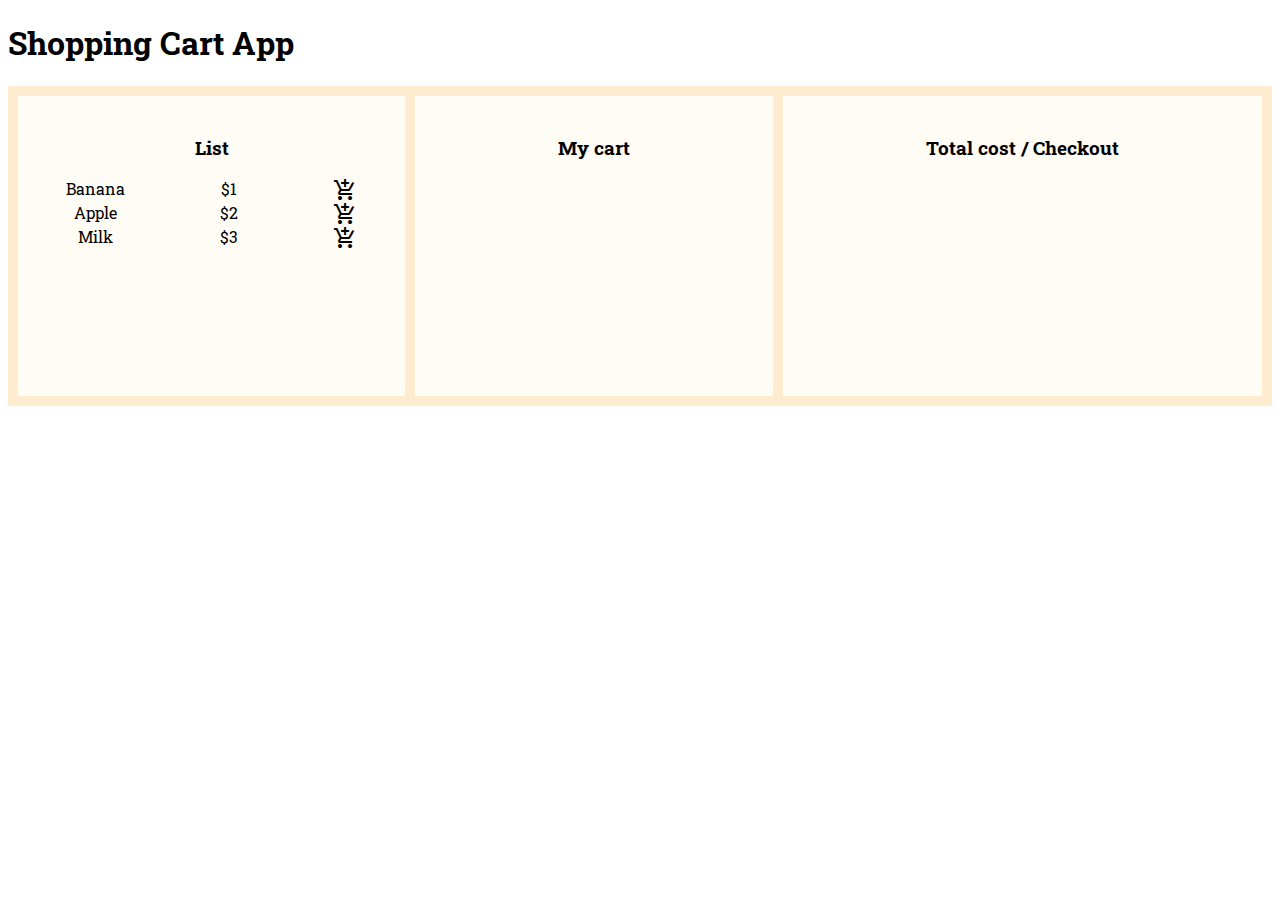
<file: index.html>
<!DOCTYPE html>
<html lang="en">

<head>
  <meta charset="UTF-8">
  <meta http-equiv="X-UA-Compatible" content="IE=edge">
  <meta name="viewport" content="width=device-width, initial-scale=1.0">
  <link rel="preconnect" href="https://fonts.googleapis.com">
  <link rel="preconnect" href="https://fonts.gstatic.com" crossorigin>
  <link href="https://fonts.googleapis.com/css2?family=Roboto+Slab:wght@100&display=swap" rel="stylesheet">
  <link href="https://fonts.googleapis.com/icon?family=Material+Icons" rel="stylesheet">
  <link rel="stylesheet" href="./style.css">
  <title>Shopping Cart</title>
</head>

<body>
  <h1>Shopping Cart App</h1>

  <div class="grid-container">
    <div class="grid-item">
      <h3>List</h3>
      <div id="list"></div>
    </div>
    <div class="grid-item">
      <h3>My cart</h3>
      <div id="cart"></div>
    </div>
    <div class="grid-item">
      <h3>Total cost / Checkout</h3>
      <div id="total"></div>
    </div>


  </div>

</body>
<script src="main.js"></script>
</html>
</file>
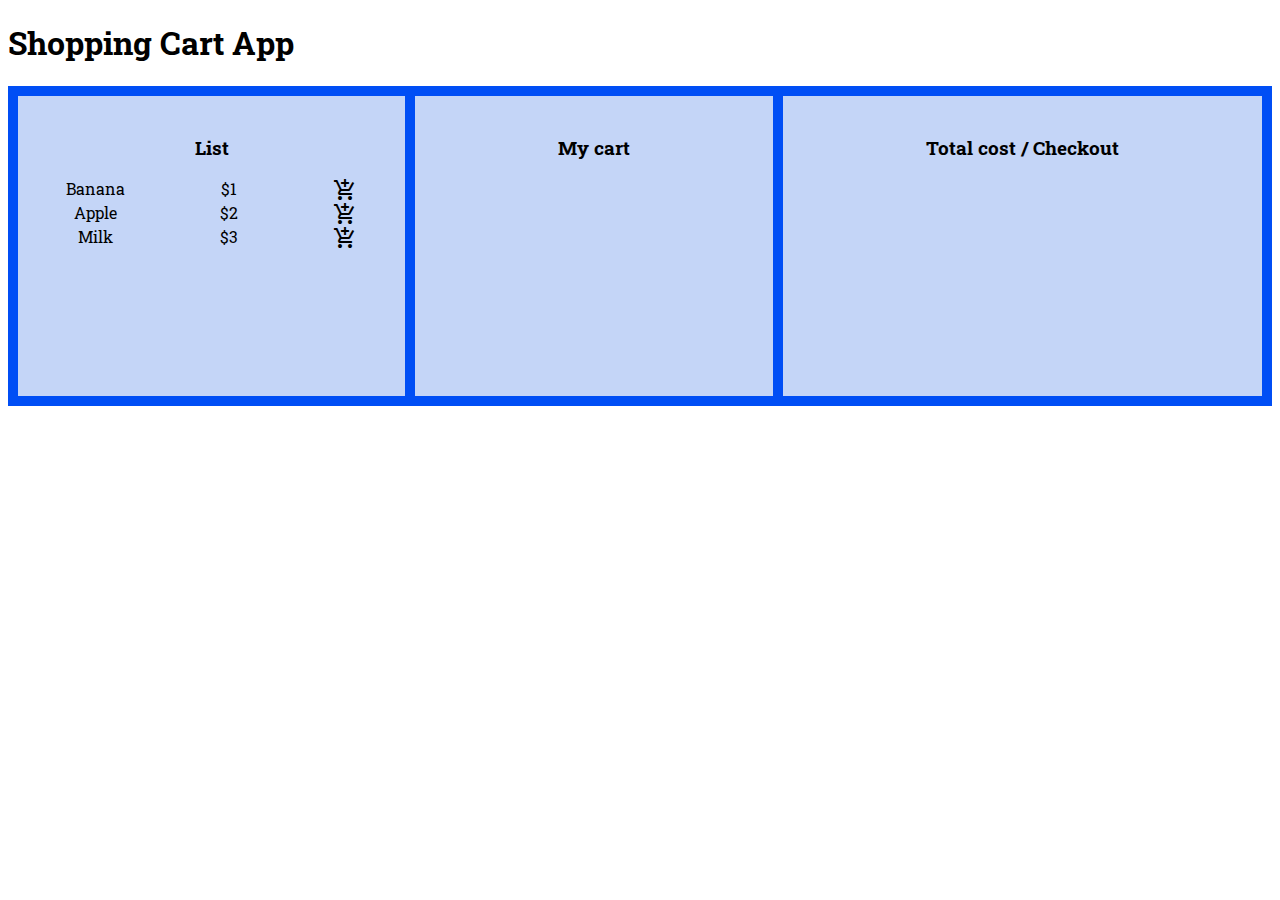
<file: practice/index1.html>
<!DOCTYPE html>
<html lang="en">

<head>
  <meta charset="UTF-8">
  <meta http-equiv="X-UA-Compatible" content="IE=edge">
  <meta name="viewport" content="width=device-width, initial-scale=1.0">
  <link href="https://fonts.googleapis.com/css2?family=Roboto+Slab:wght@100&display=swap" rel="stylesheet">
  <link href="https://fonts.googleapis.com/icon?family=Material+Icons" rel="stylesheet">
  <link rel="stylesheet" href="./style1.css">
  <title>Shopping Cart</title>
</head>

<body>
  <h1>Shopping Cart App</h1>

  <div class="grid-container">
    <div class="grid-item">
      <h3>List</h3>
      <div id="list"></div>
    </div>
    <div class="grid-item">
      <h3>My cart</h3>
      <div id="cart"></div>
    </div>
    <div class="grid-item">
      <h3>Total cost / Checkout</h3>
      <div id="total"></div>
    </div>


  </div>

</body>
<script src="main1.js"></script>

</html>
</file>
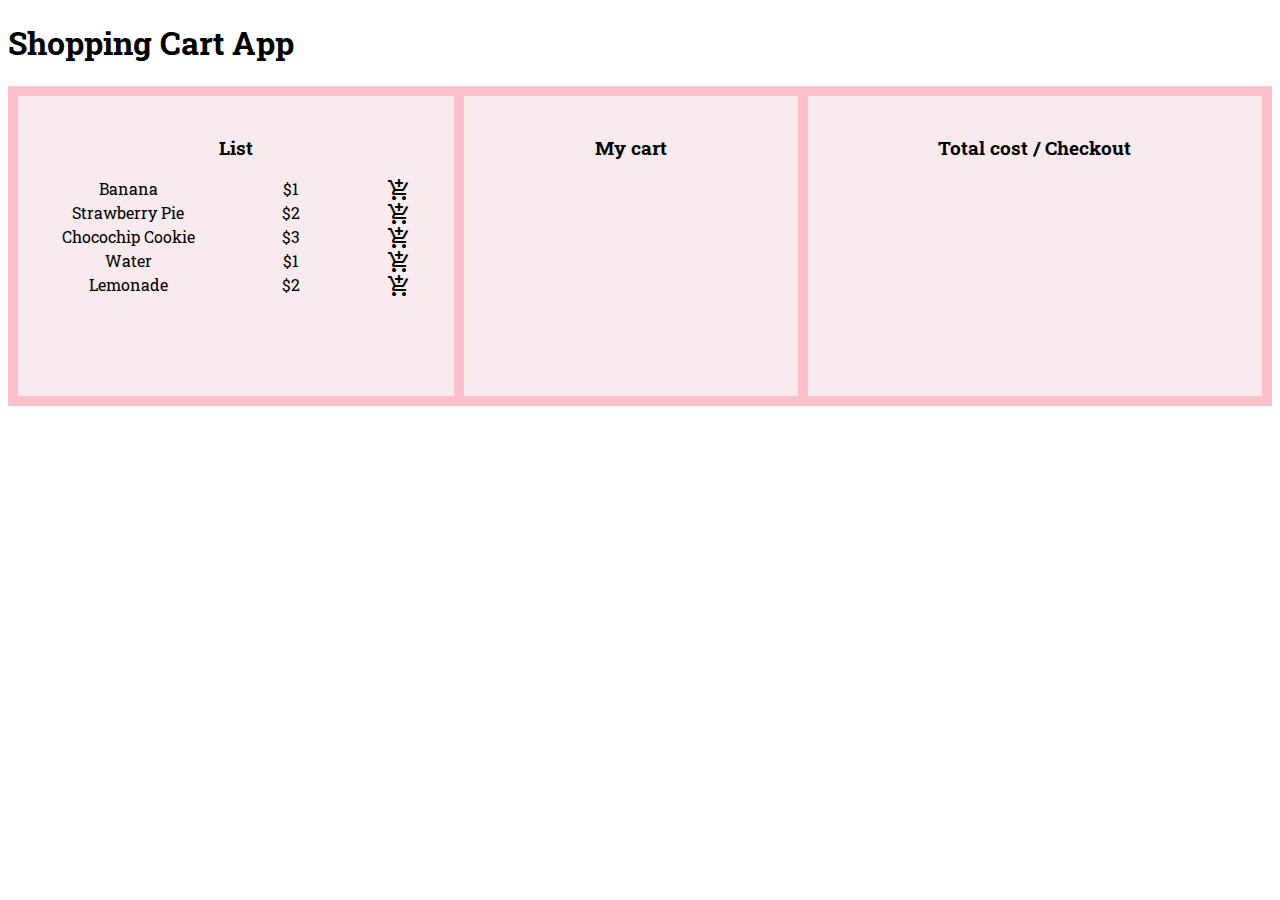
<file: practice/index2.html>
<!DOCTYPE html>
<html lang="en">

<head>
  <meta charset="UTF-8">
  <meta http-equiv="X-UA-Compatible" content="IE=edge">
  <meta name="viewport" content="width=device-width, initial-scale=1.0">
  <link rel="preconnect" href="https://fonts.googleapis.com">
  <link rel="preconnect" href="https://fonts.gstatic.com" crossorigin>
  <link href="https://fonts.googleapis.com/css2?family=Roboto+Slab:wght@100&display=swap" rel="stylesheet">
  <link href="https://fonts.googleapis.com/icon?family=Material+Icons" rel="stylesheet">
  <link rel="stylesheet" href="./style2.css">
  <title>Shopping Cart</title>
</head>

<body>
  <h1>Shopping Cart App</h1>

  <div class="grid-container">
    <div class="grid-item">
      <h3>List</h3>
      <div id="list"></div>
    </div>
    <div class="grid-item">
      <h3>My cart</h3>
      <div id="cart"></div>
    </div>
    <div class="grid-item">
      <h3>Total cost / Checkout</h3>
      <div id="total"></div>
    </div>


  </div>

</body>
<script src="main2.js"></script>
</html>
</file>
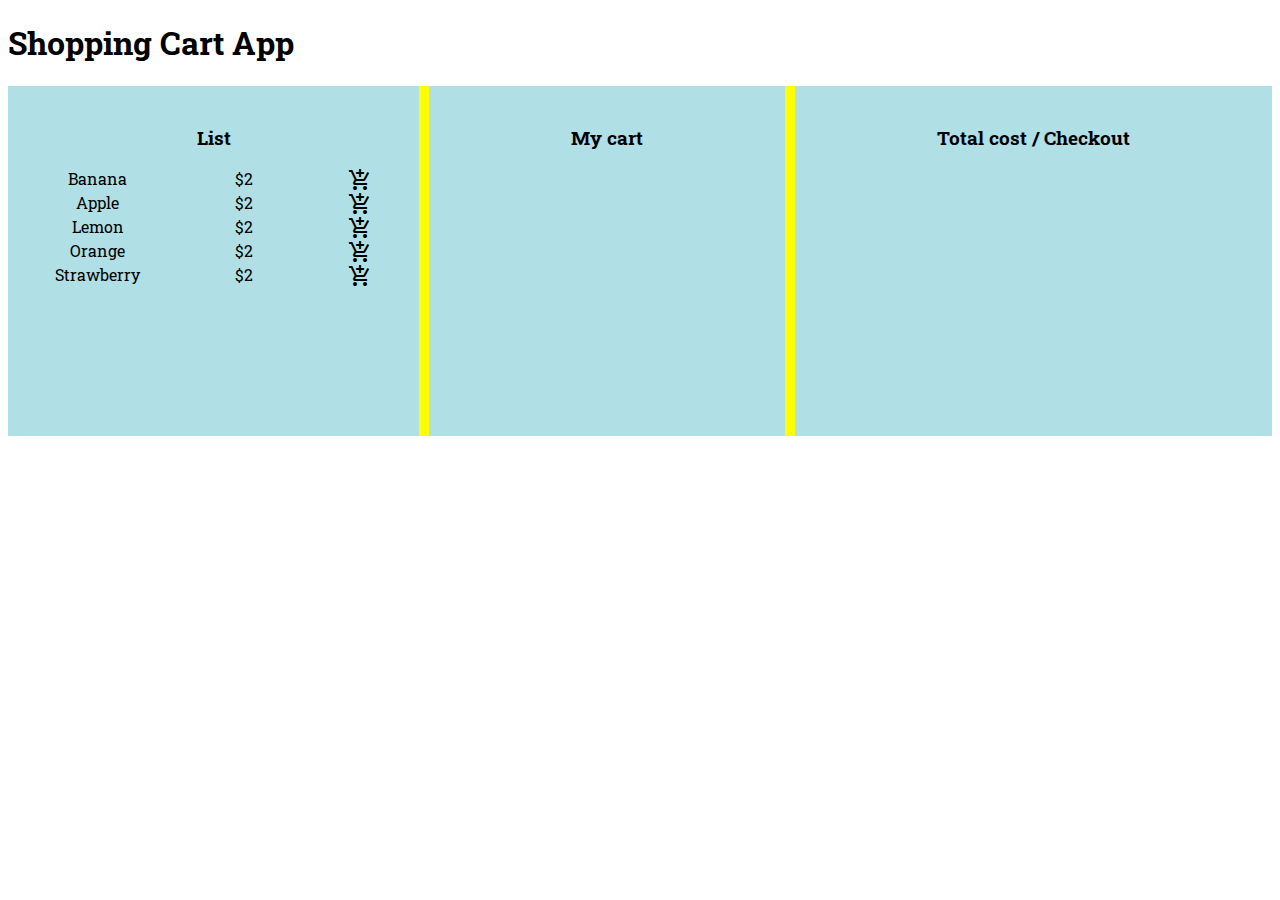
<file: practice/index3.html>
<!DOCTYPE html>
<html lang="en">

<head>
  <meta charset="UTF-8">
  <meta http-equiv="X-UA-Compatible" content="IE=edge">
  <meta name="viewport" content="width=device-width, initial-scale=1.0">
  <link rel="preconnect" href="https://fonts.googleapis.com">
  <link rel="preconnect" href="https://fonts.gstatic.com" crossorigin>
  <link href="https://fonts.googleapis.com/css2?family=Roboto+Slab:wght@100&display=swap" rel="stylesheet">
  <link href="https://fonts.googleapis.com/icon?family=Material+Icons" rel="stylesheet">
  <link rel="stylesheet" href="./style3.css">
  <title>ShoppingCart3</title>
</head>

<body>
  <h1>Shopping Cart App</h1>
  
  <div class="grid-container">
    <div class="grid-item">
      <h3>List</h3>
      <div id="list"></div>
    </div>
    <div class="grid-item">
      <h3>My cart</h3>
      <div id="cart"></div>
    </div>
    <div class="grid-item">
      <h3>Total cost / Checkout</h3>
      <div id="total"></div>
    </div>


  </div>
</body>
<script src="main3.js"></script>
</html>
</file>
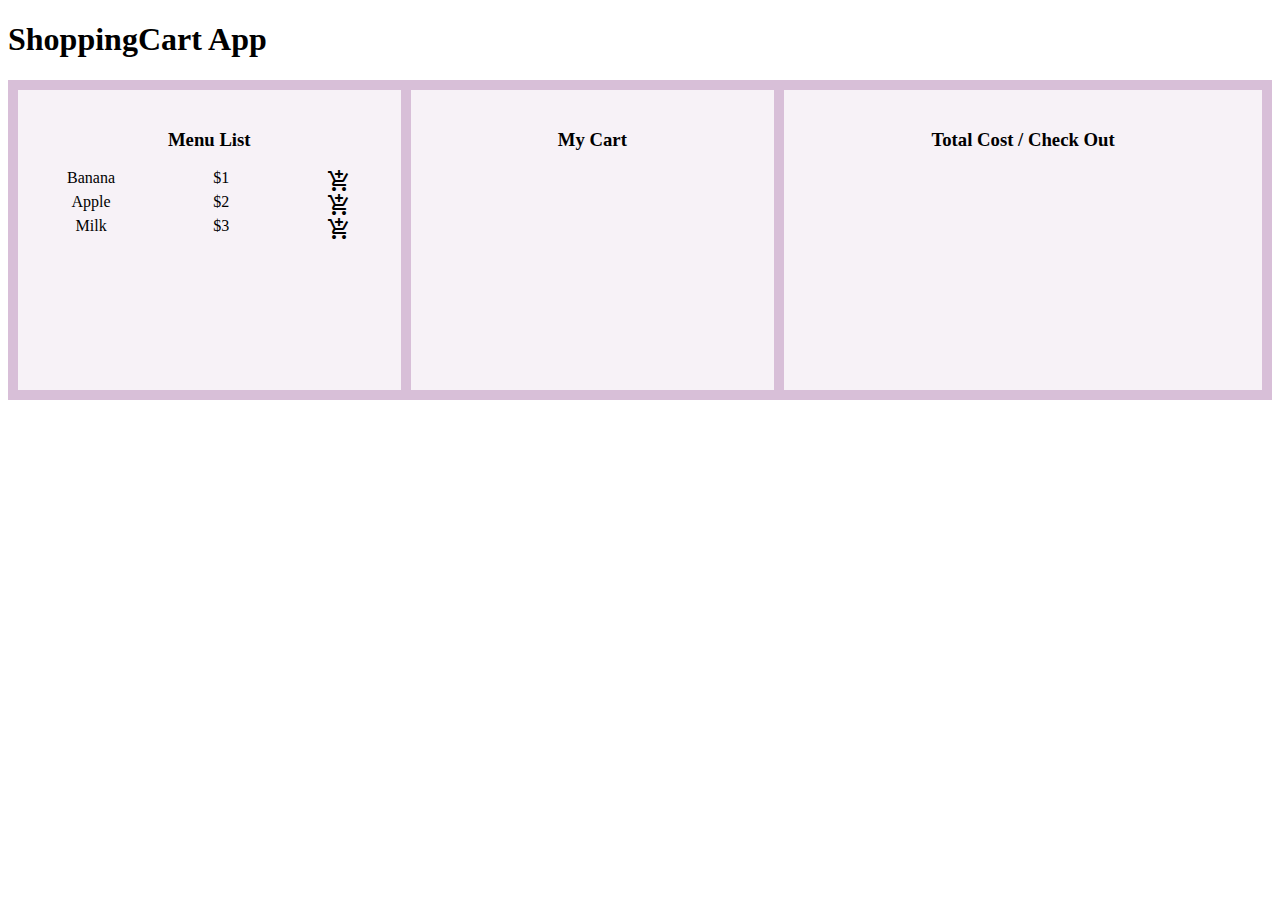
<file: practice/index4.html>
<!DOCTYPE html>
<html lang="en">
<head>
  <meta charset="UTF-8">
  <meta http-equiv="X-UA-Compatible" content="IE=edge">
  <meta name="viewport" content="width=device-width, initial-scale=1.0">
  <link rel="preconnect" href="https://fonts.googleapis.com">
  <link rel="preconnect" href="https://fonts.gstatic.com" crossorigin>
  <link href="https://fonts.googleapis.com/css2?family=Roboto+Slab:wght@100&display=swap" rel="stylesheet">
  <link href="https://fonts.googleapis.com/icon?family=Material+Icons" rel="stylesheet">
  <link rel="stylesheet" href="./style4.css">

  <title>ShoppinCart App</title>
</head>
<body>
  <h1>ShoppingCart App</h1>

<div class="grid-container">
  <div class="grid-item">
    <h3>Menu List</h3>
    <div id="list"></div>
  </div>
  <div class="grid-item">
    <h3>My Cart</h3>
    <div id="cart"></div>
  </div>
  <div class="grid-item">
    <h3>Total Cost / Check Out</h3>
    <div id="total"></div>
  </div>
</div>
  
</body>
<script src="main4.js"></script>
</html>
</file>
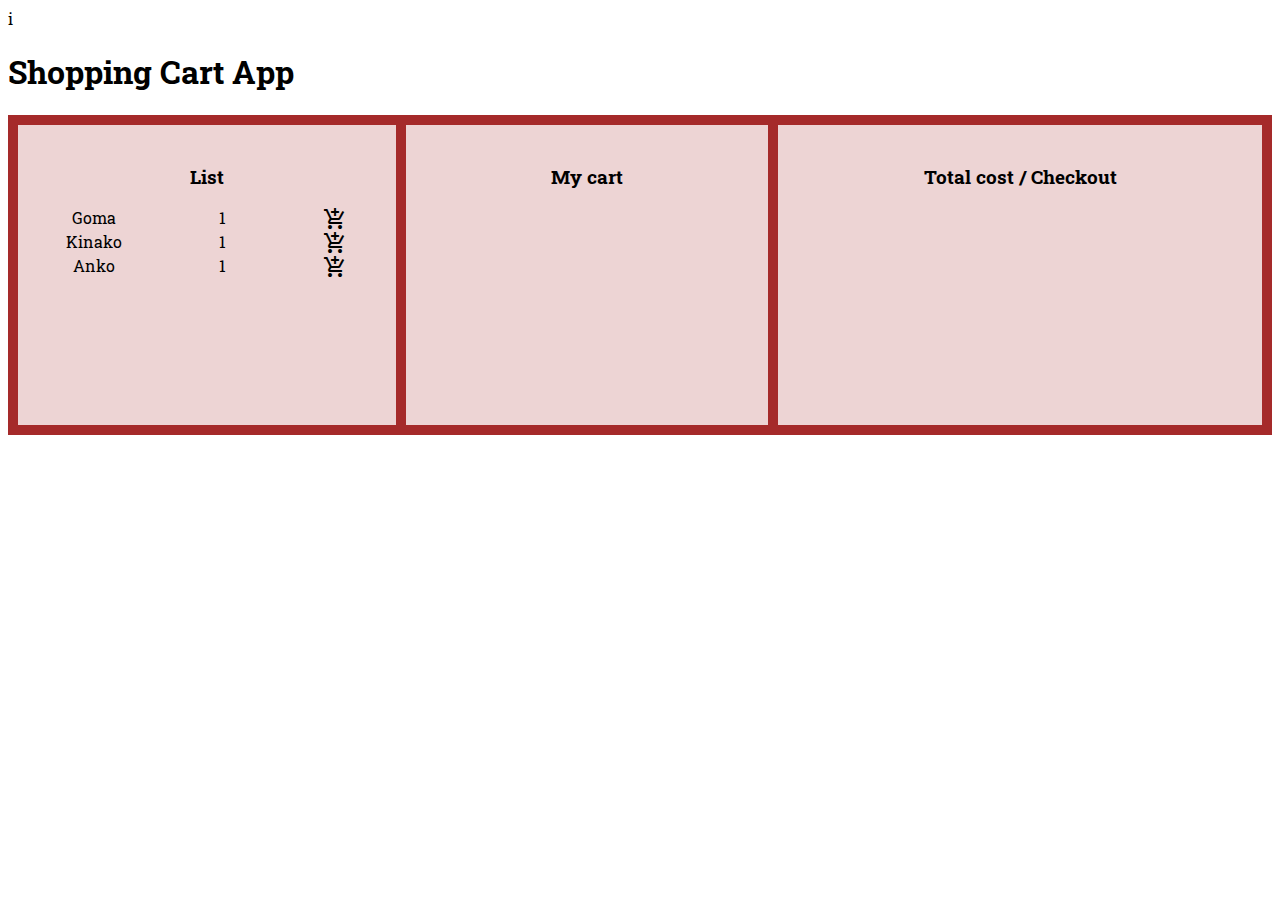
<file: practice/index5.html>
i<!DOCTYPE html>
<html lang="en">

<head>
  <meta charset="UTF-8">
  <meta http-equiv="X-UA-Compatible" content="IE=edge">
  <meta name="viewport" content="width=device-width, initial-scale=1.0">
  <link rel="preconnect" href="https://fonts.googleapis.com">
  <link rel="preconnect" href="https://fonts.gstatic.com" crossorigin>
  <link href="https://fonts.googleapis.com/css2?family=Roboto+Slab:wght@100&display=swap" rel="stylesheet">
  <link href="https://fonts.googleapis.com/icon?family=Material+Icons" rel="stylesheet">
  <link rel="stylesheet" href="./style5.css">
  <title>Shopping Cart</title>
</head>

<body>
  <h1>Shopping Cart App</h1>

  <div class="grid-container">
    <div class="grid-item">
      <h3>List</h3>
      <div id="list"></div>
    </div>
    <div class="grid-item">
      <h3>My cart</h3>
      <div id="cart"></div>
    </div>
    <div class="grid-item">
      <h3>Total cost / Checkout</h3>
      <div id="total"></div>
    </div>


  </div>

</body>
<script src="main5.js"></script>
</html>
</file>
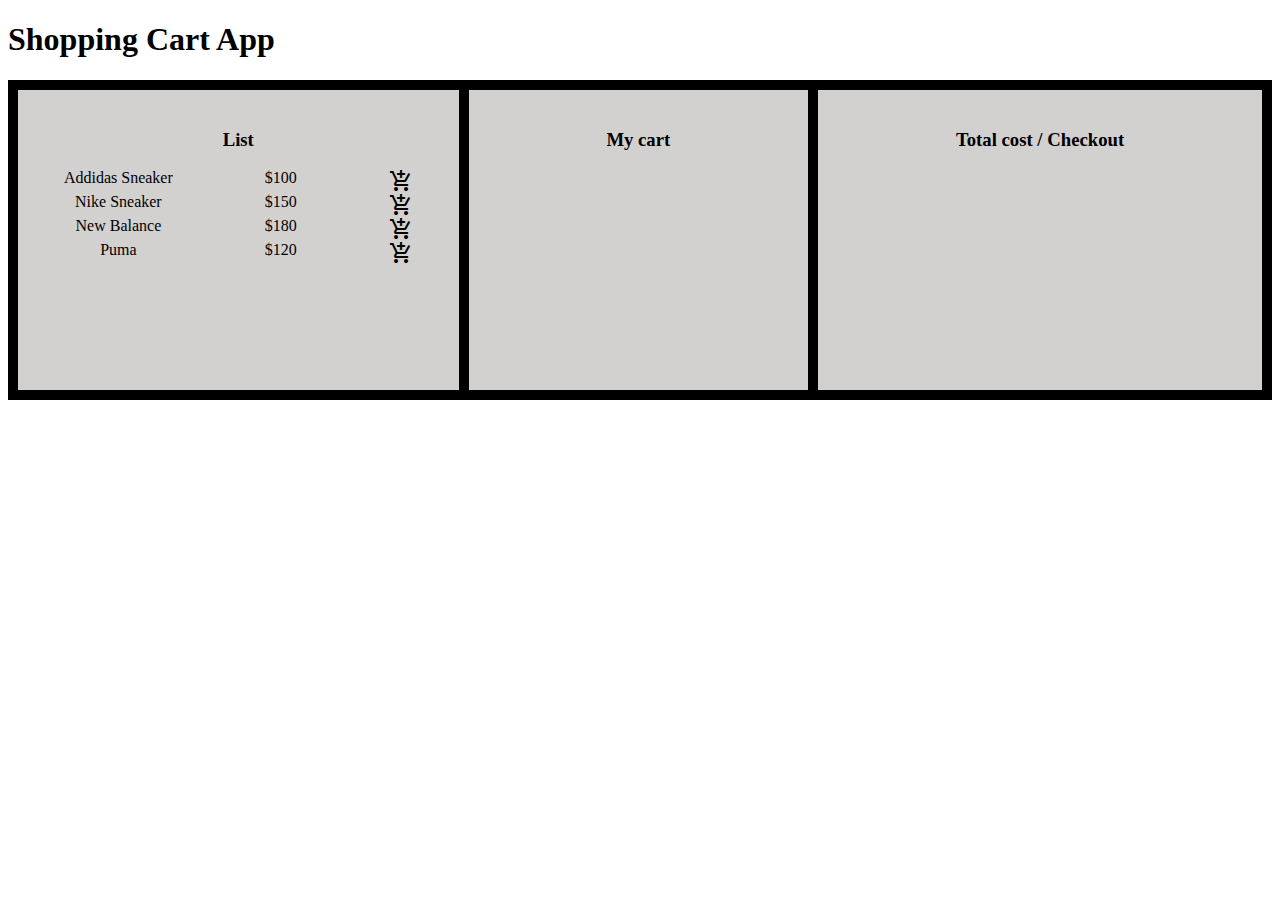
<file: practice/index6.html>
<!DOCTYPE html>
<html lang="en">

<head>
  <meta charset="UTF-8">
  <meta http-equiv="X-UA-Compatible" content="IE=edge">
  <meta name="viewport" content="width=device-width, initial-scale=1.0">
  <link rel="preconnect" href="https://fonts.googleapis.com">
  <link rel="preconnect" href="https://fonts.gstatic.com" crossorigin>
  <link href="https://fonts.googleapis.com/css2?family=Roboto+Slab:wght@100&display=swap" rel="stylesheet">
  <link href="https://fonts.googleapis.com/icon?family=Material+Icons" rel="stylesheet">
  <link rel="preconnect" href="https://fonts.googleapis.com">
<link rel="preconnect" href="https://fonts.gstatic.com" crossorigin>
<link href="https://fonts.googleapis.com/css2?family=Roboto+Slab:wght@100&display=swap" rel="stylesheet">
  <link rel="stylesheet" href="./style6.css">
  <title>ShoppingCart App</title>
</head>

<body>
  <h1>Shopping Cart App</h1>

  <div class="grid-container">
    <div class="grid-item">
      <h3>List</h3>
      <div id="list"></div>
    </div>
    <div class="grid-item">
      <h3>My cart</h3>
      <div id="cart"></div>
    </div>
    <div class="grid-item">
      <h3>Total cost / Checkout</h3>
      <div id="total"></div>
    </div>


  </div>

</body>
<script src="main6.js"></script>
</html>
</file>
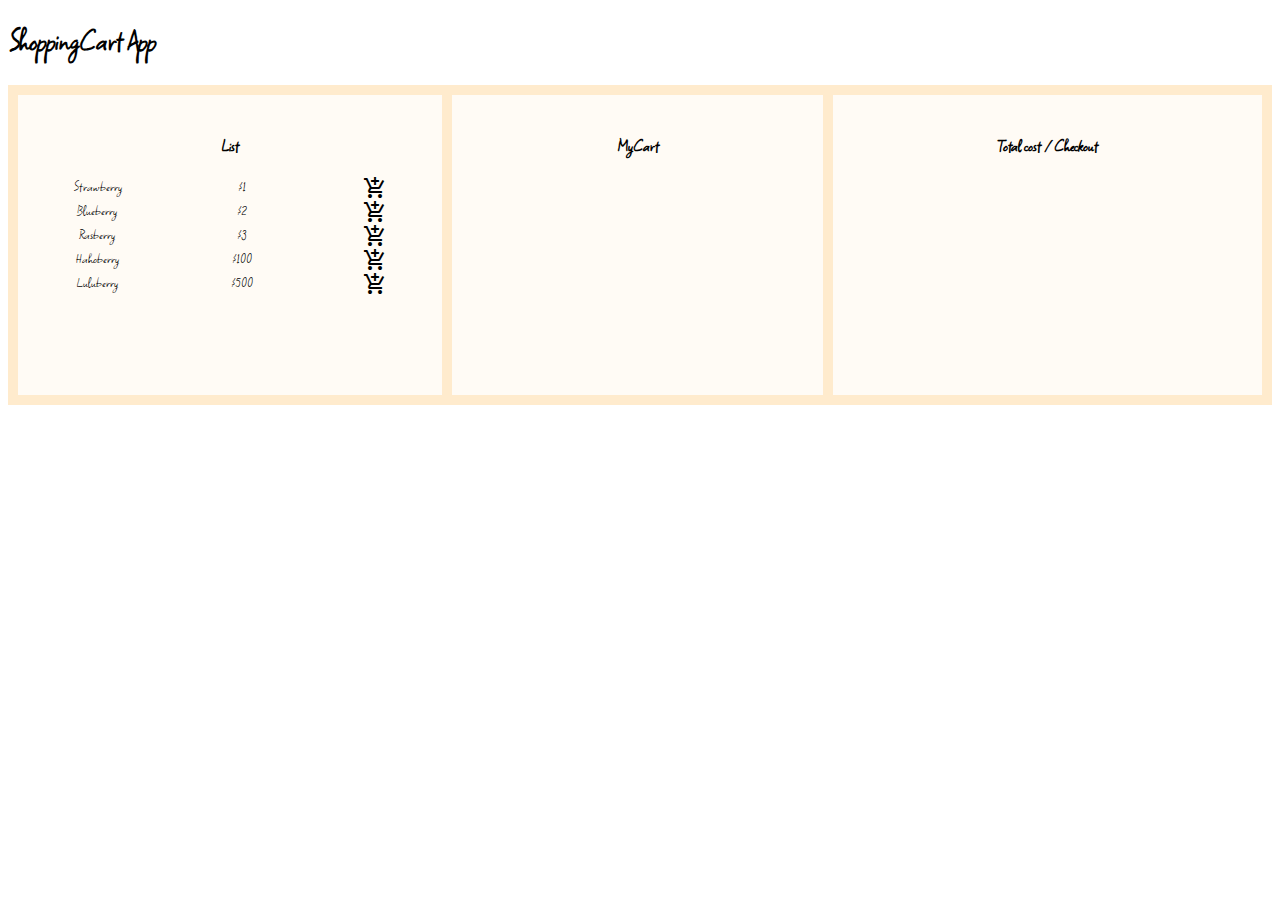
<file: practice/index7.html>
<!DOCTYPE html>
<html lang="en">
<head>
  <meta charset="UTF-8">
  <meta http-equiv="X-UA-Compatible" content="IE=edge">
  <meta name="viewport" content="width=device-width, initial-scale=1.0">
  <link rel="preconnect" href="https://fonts.googleapis.com">
<link rel="preconnect" href="https://fonts.gstatic.com" crossorigin>
<link href="https://fonts.googleapis.com/css2?family=Roboto+Slab:wght@100&family=Square+Peg&display=swap" rel="stylesheet">
<link href="https://fonts.googleapis.com/icon?family=Material+Icons" rel="stylesheet">
  <link rel="stylesheet" href="./style7.css">
  <title>ShoppingCartApp</title>
</head>
<body>
  <h1>ShoppingCart App</h1>
  <div class="grid-container">
    <div class="grid-item">
      <h3>List</h3>
      <div id="list"></div>
    </div>

    <div class="grid-item">
      <h3>MyCart</h3>
      <div id="cart"></div>
    </div>

    <div class="grid-item">
      <h3>Total cost / Checkout</h3>
      <div id="total"></div>
    </div>

  </div>
  
</body>
<script src="main7.js"></script>
</html>
</file>
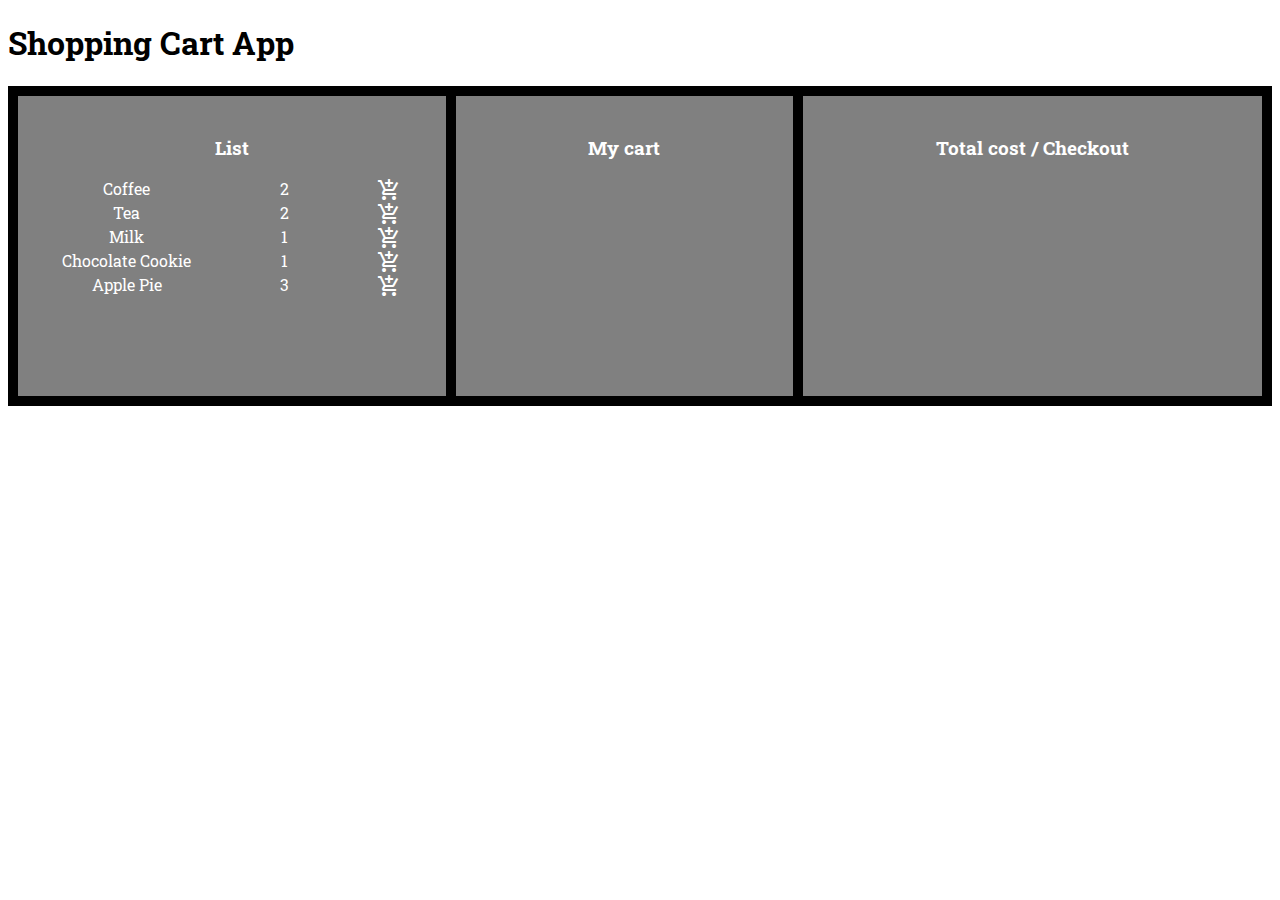
<file: practice/index8.html>
<!DOCTYPE html>
<html lang="en">

<head>
  <meta charset="UTF-8">
  <meta http-equiv="X-UA-Compatible" content="IE=edge">
  <meta name="viewport" content="width=device-width, initial-scale=1.0">
  <link href="https://fonts.googleapis.com/css2?family=Roboto+Slab:wght@100&display=swap" rel="stylesheet">
  <link href="https://fonts.googleapis.com/icon?family=Material+Icons" rel="stylesheet">
  <link rel="stylesheet" href="./style8.css">
  <title>ShoppingCart App</title>
</head>

<body>
  <h1>Shopping Cart App</h1>

  <div class="grid-container">
    <div class="grid-item">
      <h3>List</h3>
      <div id="list"></div>
    </div>
    <div class="grid-item">
      <h3>My cart</h3>
      <div id="cart"></div>
    </div>
    <div class="grid-item">
      <h3>Total cost / Checkout</h3>
      <div id="total"></div>
    </div>


  </div>

</body>
<script src="main8.js"></script>

</html>
</file>
<file: style.css>
body {
  font-family: 'Roboto Slab', serif;
}

.grid-container {
  display: grid;
  grid-template-columns: repeat(3, auto);
  grid-template-rows: 300px;
  grid-gap: 10px;
  padding: 10px;
  background-color: blanchedalmond;

}

.grid-container>div {
  background-color: rgba(255, 255, 255, 0.8);
  text-align: center;
  padding: 20px 0;
}

#list {
  display: grid;
  grid-template-columns: repeat(3, auto);
}

#cart {
  display: grid;
  grid-template-columns: repeat(3, auto);
}
</file>
<file: practice/style1.css>
body {
  font-family: 'Roboto Slab', serif;
}

.grid-container {
  display: grid;
  grid-template-columns: repeat(3, auto);
  grid-template-rows: 300px;
  grid-gap: 10px;
  padding: 10px;
  background-color: rgb(0, 78, 245);

}

.grid-container>div {
  background-color: rgba(245, 247, 248, 0.8);
  text-align: center;
  padding: 20px 0;
}

#list {
  display: grid;
  grid-template-columns: repeat(3, auto);
}

#cart {
  display: grid;
  grid-template-columns: repeat(3, auto);
}
</file>
<file: practice/style2.css>
body {
  font-family: 'Roboto Slab', serif;
}

.grid-container {
  display: grid;
  grid-template-columns: repeat(3, auto);
  grid-template-rows: 300px;
  grid-gap: 10px;
  padding: 10px;
  background-color: pink;

}

.grid-container>div {
  background-color:rgb(248, 234, 237);
  text-align: center;
  padding: 20px 0;
}

#list {
  display: grid;
  grid-template-columns: repeat(3, auto);
}

#cart {
  display: grid;
  grid-template-columns: repeat(3, auto);
}
</file>
<file: practice/style3.css>
body{
  font-family: 'Roboto Slab', serif;
}

.grid-container{
  display: grid;
  grid-template-columns: repeat(3, auto);
  grid-template-rows: 350px;
  background-color: yellow;
  grid-gap: 10px;
}


.grid-container>div {
  background-color: powderblue;
  text-align: center;
  padding: 20px 0;
}

#list {
  display: grid;
  grid-template-columns: repeat(3, auto);
}

#cart {
  display: grid;
  grid-template-columns: repeat(3, auto);
}
</file>
<file: practice/style4.css>
body {
  font-family: Roboto;
}
.grid-container {
  display: grid;
  grid-template-columns: repeat(3, auto);
  grid-template-rows: 300px;
  grid-gap: 10px;
  padding: 10px;
  background-color: thistle;
}

.grid-container>div {
  background-color: rgba(255, 255, 255, 0.8);
  text-align: center;
  padding: 20px 0;
}

#list {
  display: grid;
  grid-template-columns: repeat(3, auto);
}

#cart {
  display: grid;
  grid-template-columns: repeat(3, auto);
}
</file>
<file: practice/style5.css>
body {
  font-family: 'Roboto Slab', serif;
}

.grid-container {
  display: grid;
  grid-template-columns: repeat(3, auto);
  grid-template-rows: 300px;
  grid-gap: 10px;
  padding: 10px;
  background-color: brown;

}

.grid-container>div {
  background-color: rgba(255, 255, 255, 0.8);
  text-align: center;
  padding: 20px 0;
}

#list {
  display: grid;
  grid-template-columns: repeat(3, auto);
}

#cart {
  display: grid;
  grid-template-columns: repeat(3, auto);
}
</file>
<file: practice/style6.css>
body {
 font-family: 'Roboto Slab', serif;
  font-family: 'Square Peg', cursive;;
}

.grid-container {
  display: grid;
  grid-template-columns: repeat(3, auto);
  grid-template-rows: 300px;
  grid-gap: 10px;
  padding: 10px;
  background-color: black;

}

.grid-container>div {
  background-color: rgb(211, 208, 208);
  text-align: center;
  padding: 20px 0;
}

#list {
  display: grid;
  grid-template-columns: repeat(3, auto);
}

#cart {
  display: grid;
  grid-template-columns: repeat(3, auto);
}
</file>
<file: practice/style7.css>
body{
  font-family: 'Roboto Slab', serif;
  font-family: 'Square Peg', cursive;
}

.grid-container {
  display: grid;
  grid-template-columns: repeat(3, auto);
  grid-template-rows: 300px;
  grid-gap: 10px;
  padding: 10px;
  background-color: blanchedalmond;

}

.grid-container>div {
  background-color: rgba(255, 255, 255, 0.8);
  text-align: center;
  padding: 20px 0;
}

#list {
  display: grid;
  grid-template-columns: repeat(3, auto);
}

#cart {
  display: grid;
  grid-template-columns: repeat(3, auto);
}
</file>
<file: practice/style8.css>
body{
  font-family: 'Roboto Slab', serif;
}

.grid-container {
  display: grid;
  grid-template-columns: repeat(3,auto);
  grid-template-rows: 300px;
  grid-gap: 10px;
  padding: 10px;
  background-color: black;
  color: white;
}

.grid-container>div {
  background-color: gray;
  text-align: center;
  padding: 20px 0;
}

#list {
  display: grid;
  grid-template-columns: repeat(3, auto);
}

#cart {
  display: grid;
  grid-template-columns: repeat(3, auto);
}
</file>
